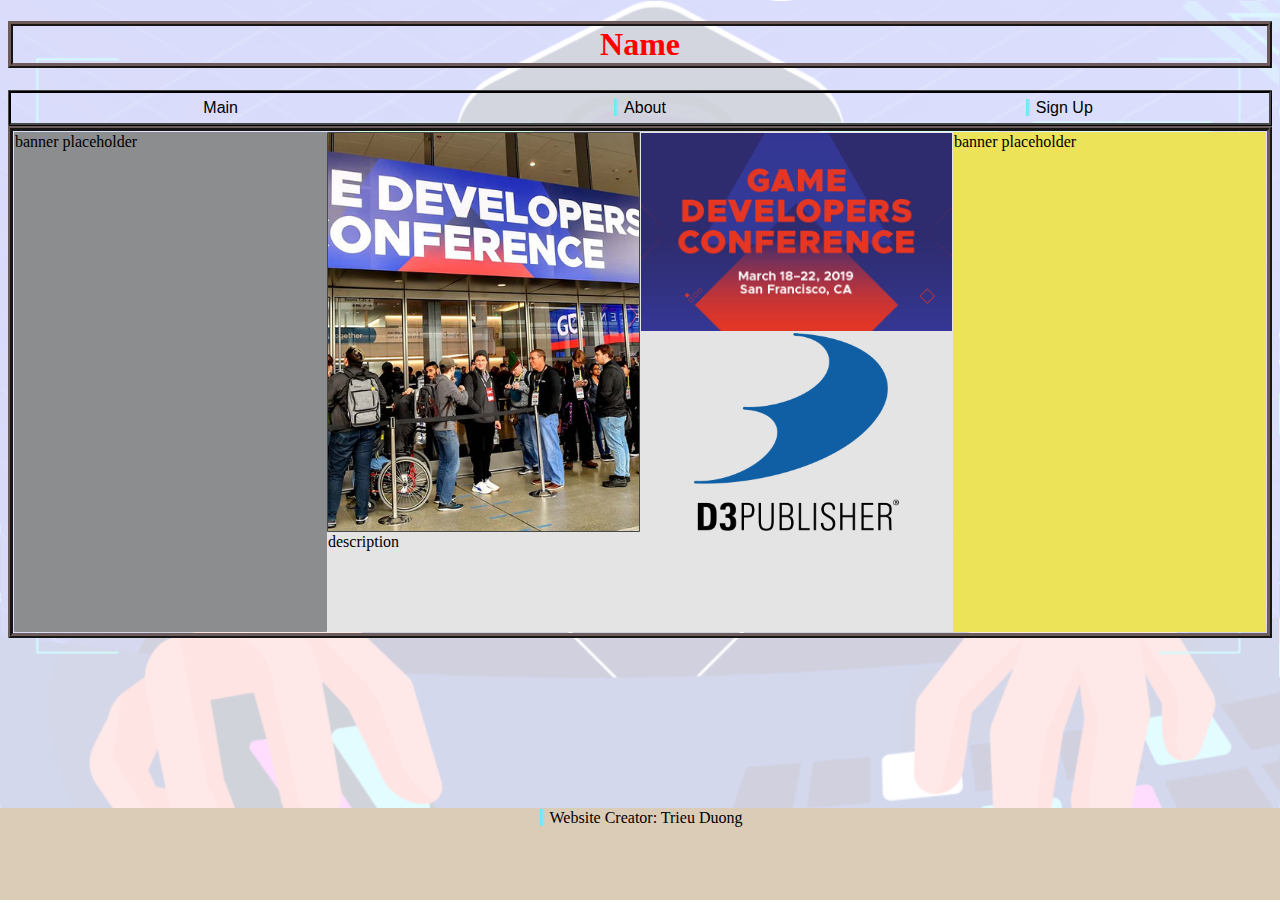
<file: index.html>
<!DOCTYPE html>
<html lang="en">
<head>
    <meta charset="UTF-8">
    <meta http-equiv="X-UA-Compatible" content="IE=edge">
    <meta name="viewport" content="width=device-width, initial-scale=1.0">
    <title>Conference</title>
    <link rel="stylesheet" type="text/css" href="/style/style.css">
</head>
<body>
    <h1>Name</h1>
    <div class="nav">
        <div>Main</div>
        <div><a href="About.html">About</a></div>
        <div><a href="/SignUp/SignUp.html">Sign Up</a></div>
    </div>
    <div class="layout">
        <div class="box1">banner placeholder</div>
        <div class="box2"><img src="/image/location.jpg" alt="Location"></div>
        <div class="box3"><img src="/image/banner.png" alt="Banner"></div>
        <div class="box4"><img class="logo" src="/image/logo.png" alt="Logo"></div>
        <div class="box5">banner placeholder</div>
        <div class="box6">description</div>
    </div>
    <div class="footer">
        <a href="https://td10597.wixsite.com/website">Website Creator: Trieu Duong</a>
    </div>
    <div class="after">
        <img src="/image/background.png" alt="background">
    </div>
</body>
</html>
</file>
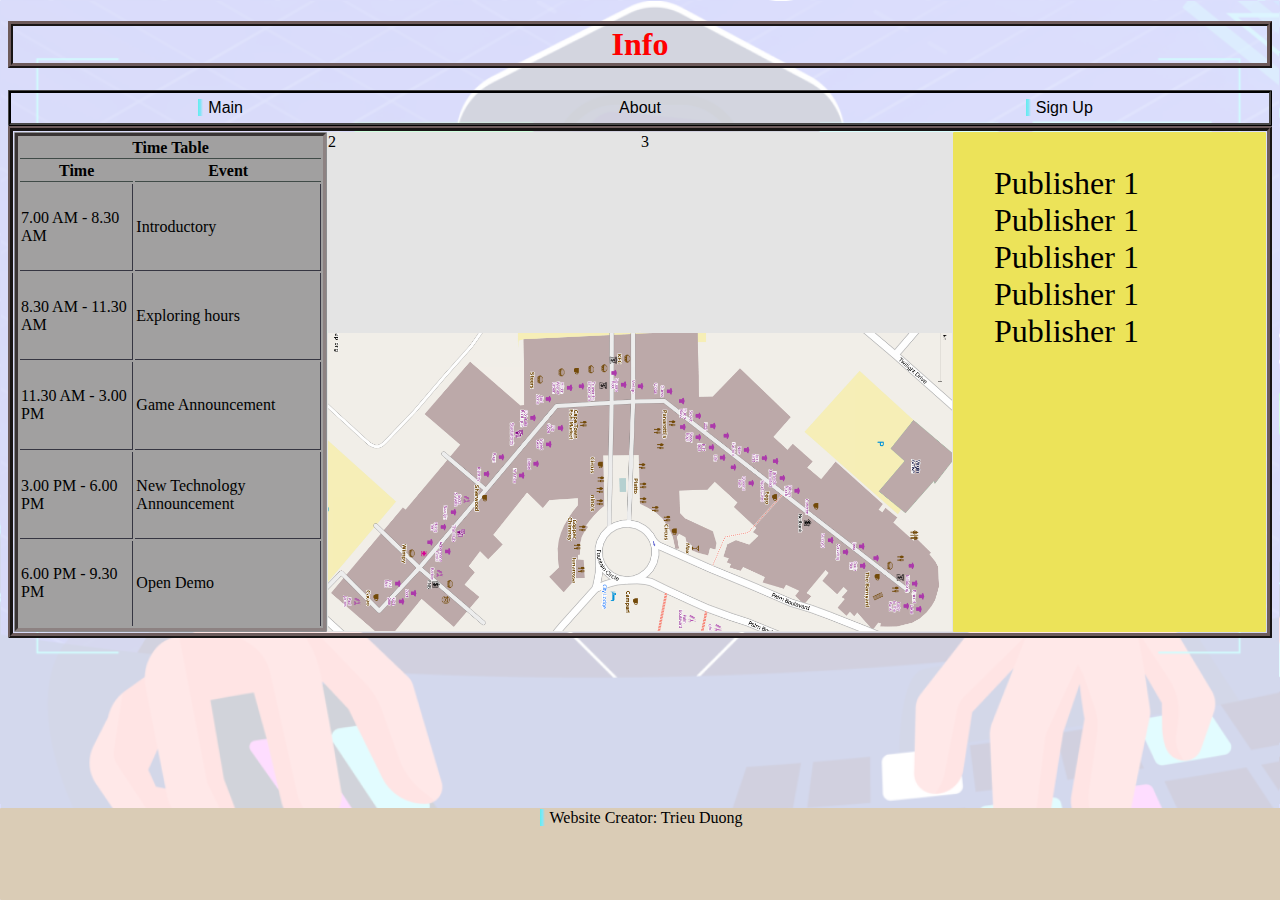
<file: About.html>
<!DOCTYPE html>
<html lang="en">
<head>
    <meta charset="UTF-8">
    <meta http-equiv="X-UA-Compatible" content="IE=edge">
    <meta name="viewport" content="width=device-width, initial-scale=1.0">
    <title>Info</title>
    <link rel="stylesheet" type="text/css" href="/style/style.css">
</head>
<body>
    <h1>Info</h1>
    <div class="nav">
        <div><a href="index.html">Main</a></div>
        <div>About</div>
        <div><a href="/SignUp/SignUp.html">Sign Up</a></div>
    </div>
    <div class="layout">
        <div class="box1">
            <table class="schedule">
                <thead>
                    <tr>
                        <th colspan="2">Time Table</th>
                    </tr>
                    <tr>
                        <th>Time</th>
                        <th>Event</th>
                    </tr>
                </thead>
                <tbody>
                    <tr class="border">
                        <td>7.00 AM - 8.30 AM</td>
                        <td>Introductory</td>
                    </tr>
                    <tr class="border">
                        <td>8.30 AM - 11.30 AM</td>
                        <td>Exploring hours</td>
                    </tr>
                    <tr class="border">
                        <td>11.30 AM - 3.00 PM</td>
                        <td>Game Announcement</td>
                    </tr>
                    <tr class="border">
                        <td>3.00 PM - 6.00 PM</td>
                        <td>New Technology Announcement</td>
                    </tr>
                    <tr>
                        <td>6.00 PM - 9.30 PM</td>
                        <td>Open Demo</td>
                    </tr>
                </tbody>
            </table>
        </div>
        <div class="box9">2</div>
        <div class="box3">3</div>
        <div class="box5">
            <ul>
                <li>Publisher 1</li>
                <li>Publisher 1</li>
                <li>Publisher 1</li>
                <li>Publisher 1</li>
                <li>Publisher 1</li>
            </ul>
        </div>
        <div class="box10"><img src="/image/map.png" alt="map"></div>
    </div>
    <div class="footer">
        <a href="https://td10597.wixsite.com/website">Website Creator: Trieu Duong</a>
    </div>
    <div class="after">
        <img src="/image/background.png" alt="background">
    </div>
</body>
</html>
</file>
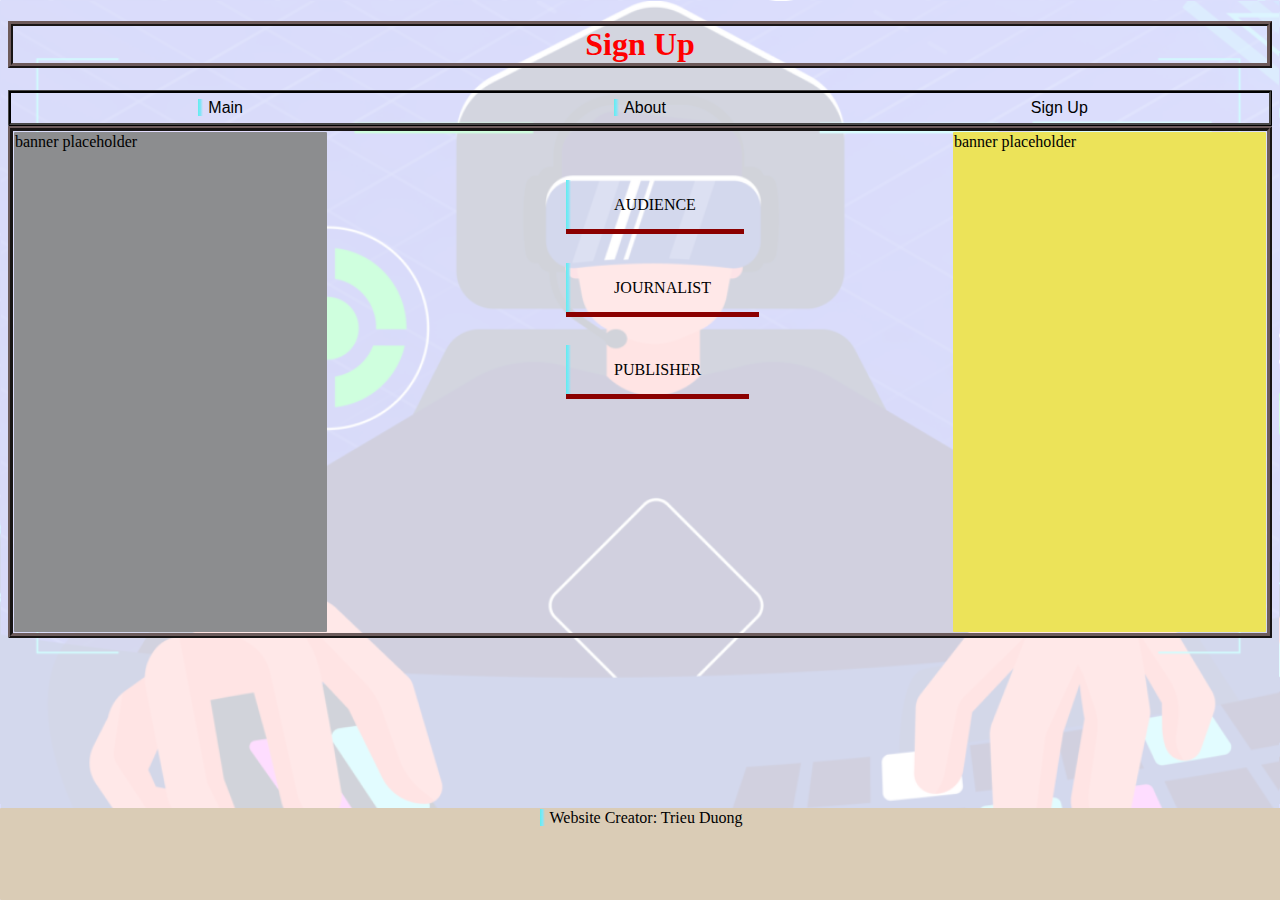
<file: SignUp/SignUp.html>
<!DOCTYPE html>
<html lang="en">
<head>
    <meta charset="UTF-8">
    <meta http-equiv="X-UA-Compatible" content="IE=edge">
    <meta name="viewport" content="width=device-width, initial-scale=1.0">
    <title>SignUp</title>
    <link rel="stylesheet" type="text/css" href="/style/style.css">
</head>
<body>
    <h1>Sign Up</h1>
    <div class="nav">
        <div><a href="../index.html">Main</a></div>
        <div><a href="../About.html">About</a></div>
        <div>Sign Up</div>
    </div>
    <div class="layout">
        <div class="box1">banner placeholder</div>
        <div class="box8"><form>
            <div class="href"><a class="button" href="/SignUp/SignUpNorm.html">Audience</a></div>
            <div class="href"><a class="button" href="/SignUp/SignUpJour.html">Journalist</a></div>
            <div class="href"><a class="button" href="/SignUp/SignUpPub.html">Publisher</a></div>
        </form></div>
        <div class="box5">banner placeholder</div>
    </div>
    <div class="footer">
        <a href="https://td10597.wixsite.com/website">Website Creator: Trieu Duong</a>
    </div>
    <div class="after">
        <img src="/image/background.png" alt="background">
    </div>
</body>
</html>
</file>
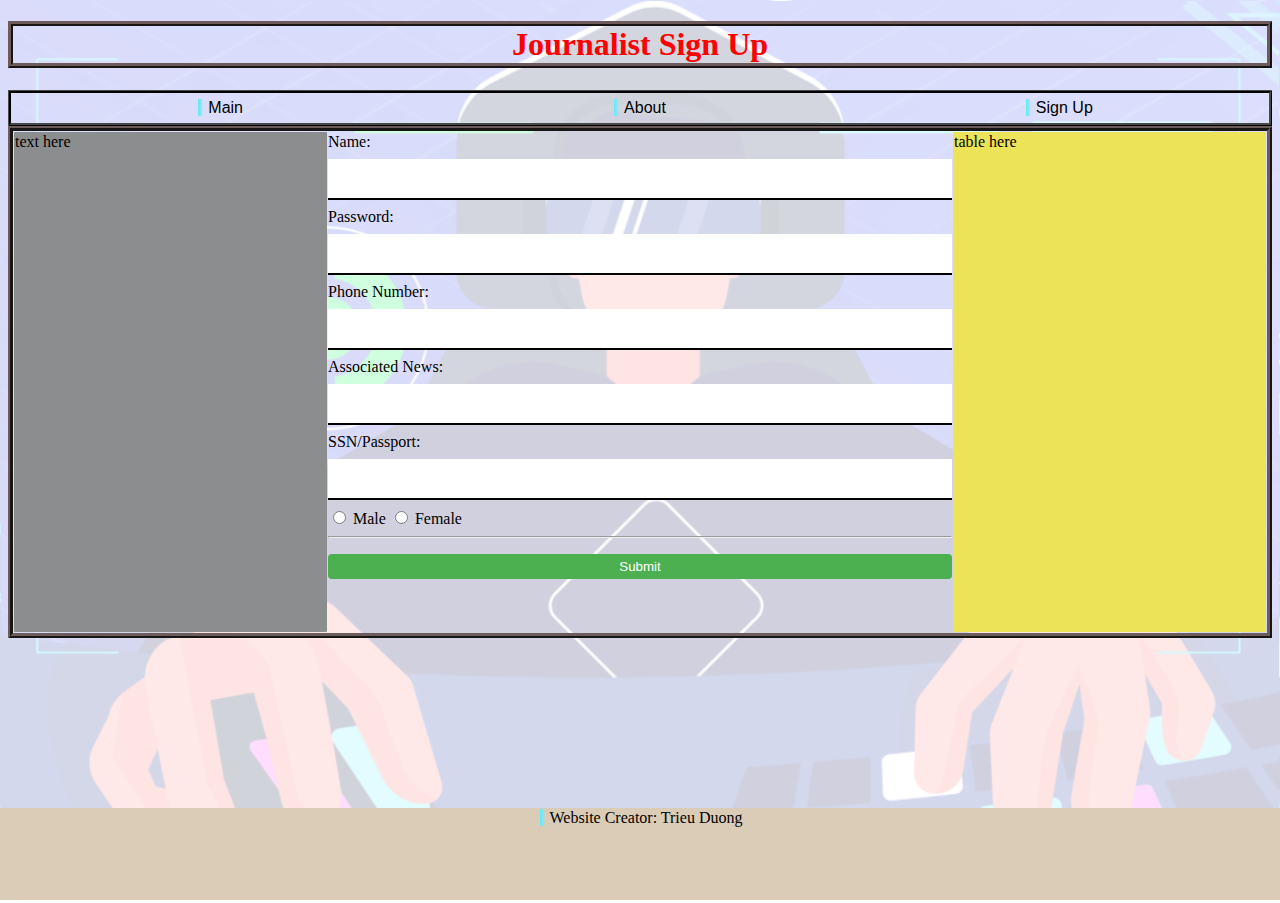
<file: SignUp/SignUpJour.html>
<!DOCTYPE html>
<html lang="en">
<head>
    <meta charset="UTF-8">
    <meta http-equiv="X-UA-Compatible" content="IE=edge">
    <meta name="viewport" content="width=device-width, initial-scale=1.0">
    <title>Journalist</title>
    <link rel="stylesheet" type="text/css" href="/style/style.css">
</head>
<body>
    <h1>Journalist Sign Up</h1>
    <div class="nav">
        <div><a href="../index.html">Main</a></div>
        <div><a href="../About.html">About</a></div>
        <div><a href="../SignUp/SignUp.html">Sign Up</a></div>
    </div>
    <div class="layout">
        <div class="box1">text here</div>
        <div class="box7">
            <form>
                <label for="name">Name: </label>
                <input type="text" name="userName" id="name">
                <br><label for="password">Password: </label>
                <input type="text" name="userPassword" id="password">
                <br><label for="pnm">Phone Number: </label>
                <input type="text" name="userPhone" id="pnm">
                <br><label for="jid">Associated News: </label>
                <input type="text" name="userOrg" id="jid">
                <br><label for="sid">SSN/Passport: </label>
                <input type="text" name="userId" id="sid">
                <br><input type="radio" name="gender" id="male">
                <label for="male">Male</label>
                <input type="radio" name="gender" id="female">
                <label for="female">Female</label>
                <hr>
                <input type="submit"/>
            </form></div>
        <div class="box5">table here</div>
    </div>
    <div class="footer">
        <a href="https://td10597.wixsite.com/website">Website Creator: Trieu Duong</a>
    </div>
    <div class="after">
        <img src="/image/background.png" alt="background">
    </div>
</body>
</html>
</file>
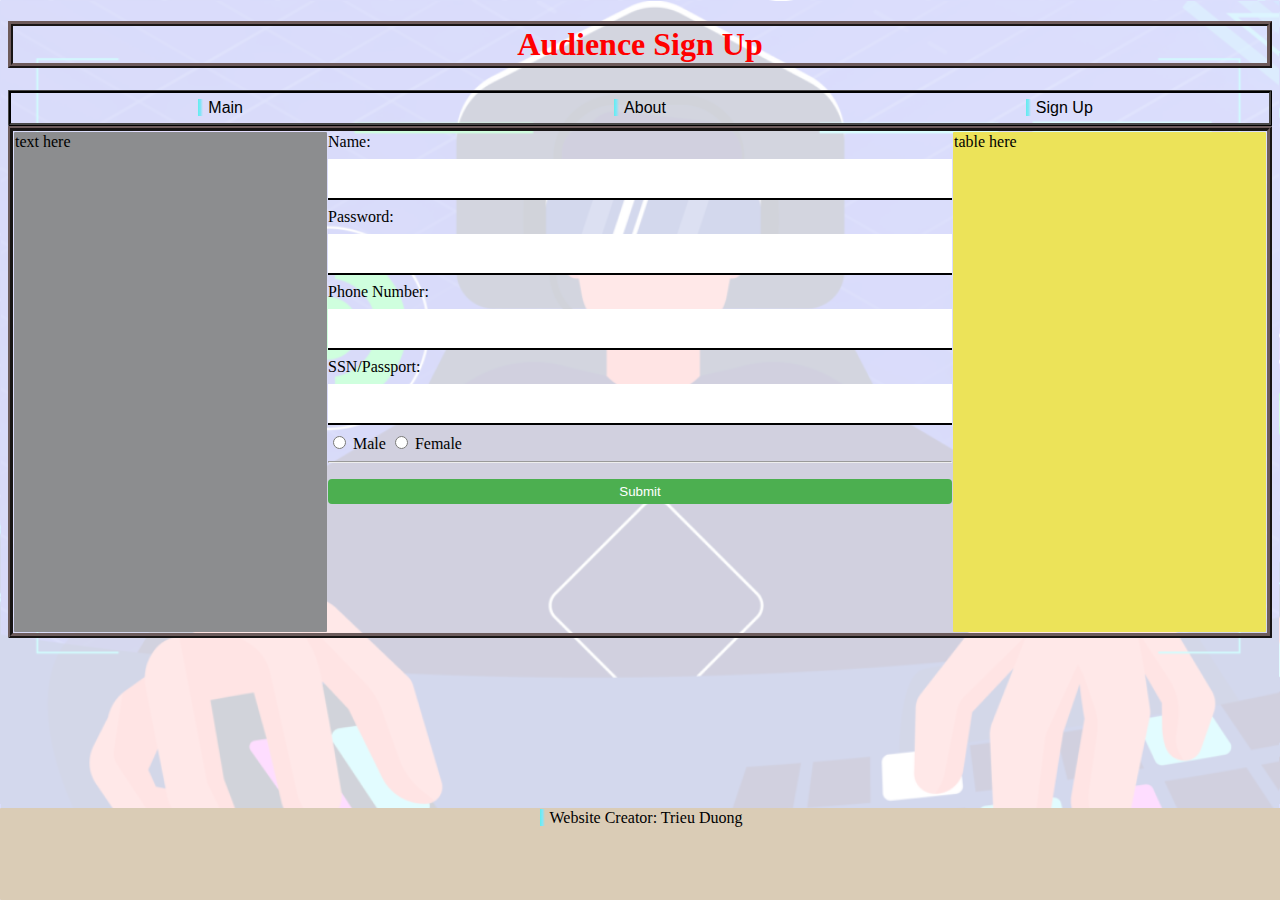
<file: SignUp/SignUpNorm.html>
<!DOCTYPE html>
<html lang="en">
<head>
    <meta charset="UTF-8">
    <meta http-equiv="X-UA-Compatible" content="IE=edge">
    <meta name="viewport" content="width=device-width, initial-scale=1.0">
    <title>Audience</title>
    <link rel="stylesheet" type="text/css" href="/style/style.css">
</head>
<body>
    <h1>Audience Sign Up</h1>
    <div class="nav">
        <div><a href="../index.html">Main</a></div>
        <div><a href="../About.html">About</a></div>
        <div><a href="../SignUp/SignUp.html">Sign Up</a></div>
    </div>
    <div class="layout">
        <div class="box1">text here</div>
        <div class="box7">
            <form>
                <label for="name">Name: </label>
                <input type="text" name="userName" id="name">
                <br><label for="password">Password: </label>
                <input type="text" name="userPassword" id="password">
                <br><label for="pnm">Phone Number: </label>
                <input type="text" name="userPhone" id="pnm">
                <br><label for="sid">SSN/Passport: </label>
                <input type="text" name="userId" id="sid">
                <br><input type="radio" name="gender" id="male">
                <label for="male">Male</label>
                <input type="radio" name="gender" id="female">
                <label for="female">Female</label>
                <hr>
                <input type="submit"/>
            </form></div>
        <div class="box5">table here</div>
    </div>
    <div class="footer">
        <a href="https://td10597.wixsite.com/website">Website Creator: Trieu Duong</a>
    </div>
    <div class="after">
        <img src="/image/background.png" alt="background">
    </div>
</body>
</html>
</file>
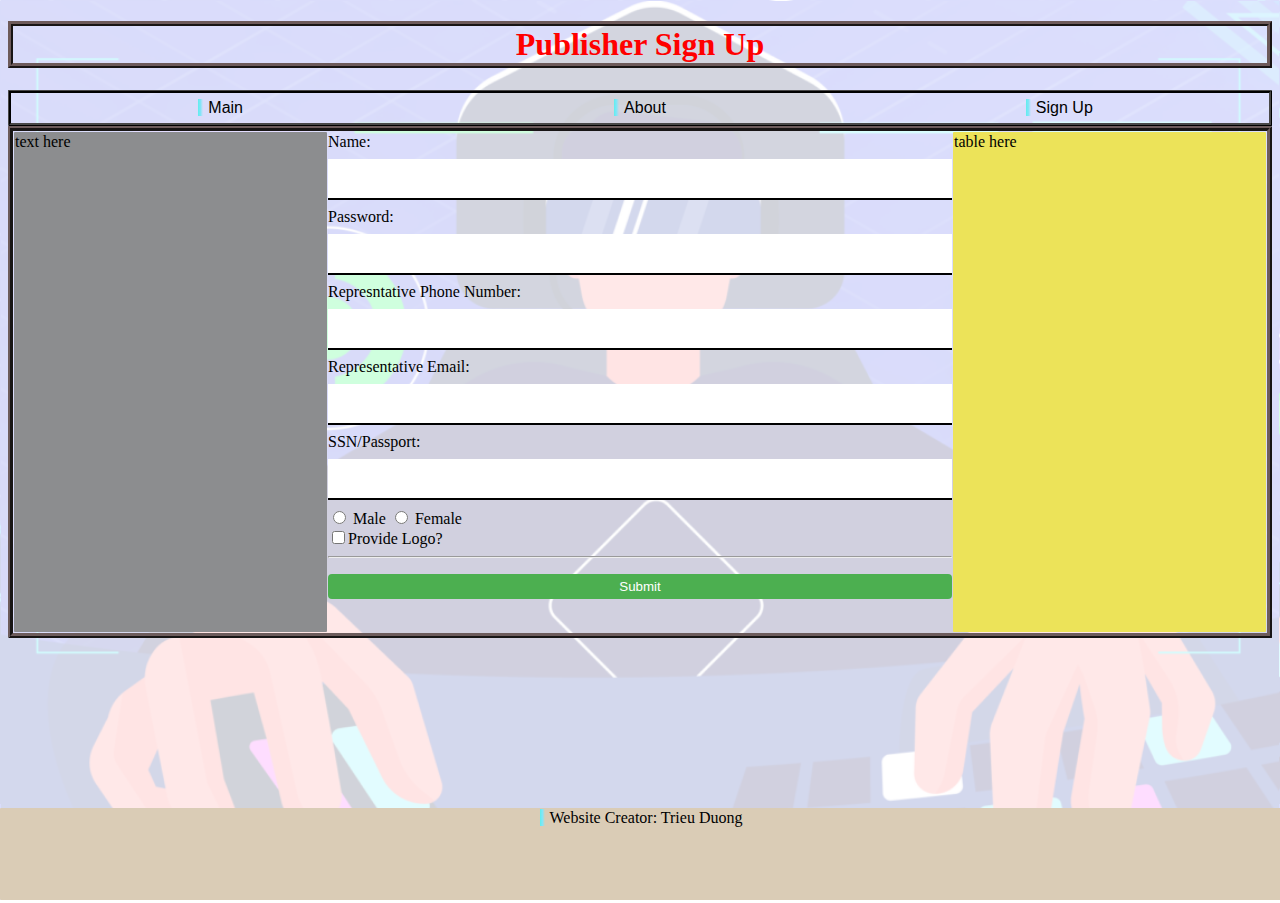
<file: SignUp/SignUpPub.html>
<!DOCTYPE html>
<html lang="en">
<head>
    <meta charset="UTF-8">
    <meta http-equiv="X-UA-Compatible" content="IE=edge">
    <meta name="viewport" content="width=device-width, initial-scale=1.0">
    <title>Publisher</title>
    <link rel="stylesheet" type="text/css" href="/style/style.css">
</head>
<body>
    <h1>Publisher Sign Up</h1>
    <div class="nav">
        <div><a href="../index.html">Main</a></div>
        <div><a href="../About.html">About</a></div>
        <div><a href="../SignUp/SignUp.html">Sign Up</a></div>
    </div>
    <div class="layout">
        <div class="box1">text here</div>
        <div class="box7">
            <form>
                <label for="name">Name: </label>
                <input type="text" name="userName" id="name">
                <br><label for="password">Password: </label>
                <input type="text" name="userPassword" id="password">
                <br><label for="pnm"> Represntative Phone Number: </label>
                <input type="text" name="userPhone" id="pnm">
                <br><label for="rid">Representative Email: </label>
                <input type="text" name="userRep" id="rid">
                <br><label for="sid">SSN/Passport: </label>
                <input type="text" name="userId" id="sid">
                <br><input type="radio" name="gender" id="male">
                <label for="male">Male</label>
                <input type="radio" name="gender" id="female">
                <label for="female">Female</label>
                <br><input type="checkbox" name="option" value="logo">Provide Logo?
                <hr>
                <input type="submit"/>
            </form></div>
        <div class="box5">table here</div>
    </div>
    <div class="footer">
        <a href="https://td10597.wixsite.com/website">Website Creator: Trieu Duong</a>
    </div>
    <div class="after">
        <img src="/image/background.png" alt="background">
    </div>
</body>
</html>
</file>
<file: style/style.css>
h1
{
    border: rgb(109, 90, 90) ridge 5px;
    color: red;
    text-align: center;
}
.layout table.schedule
{
    background-color: #a1a0a0;
    border: rgb(141, 130, 130) inset 3px;
    height: 100%;
    width: 100%;
}
.layout table.schedule th
{
    border-bottom: rgb(64, 75, 72) ridge 1px;
    text-align: center;
}
.layout table.schedule td
{
    border-right: rgb(54, 54, 66) ridge 1px;
}
.layout table.schedule .border td
{
    border-bottom: rgb(54, 54, 66) ridge 1px;
}
img
{
    height: 100%;
    object-fit: cover;
    width: 100%;
}
.logo
{
    height: 100%;
    object-fit: contain;
    width: 100%;
}
:root 
{
    --mainColor: #5feeee;
}
a 
{
    background: linear-gradient(to right, var(--mainColor), rgb(131, 229, 247), transparent 5px);
    background-repeat: repeat-x;
    background-size: 100%;
    color: #000;
    padding-left: 10px;
    text-decoration: none;
}

  
a:hover 
{
    background: linear-gradient(to right, var(--mainColor), rgb(131, 229, 247), transparent);
}
.href
{
    margin-bottom: 10%;
    margin-left: 38%;
    margin-top: 10%;
}

a.button 
{
    background-color: transparent;
    box-shadow: 0 5px 0 darkred;
    color: black;
    padding: 1em 3em;
    position: relative;
    text-decoration: none;
    text-transform: uppercase;
}
  
a.button:hover 
{
    background-color: #e6c06f;
}

  
a.button:active 
{
    box-shadow: none;
    top: 5px;
}
ul
{
    font-size: xx-large;
    height: 100%;
    list-style-type: none;
    width: 100%;
}
.nav
{
    border: rgb(73, 72, 72) ridge 3px;
    display: grid;
    gap: 2px;
    grid-template-columns: repeat(auto-fit, minmax(240px, 1fr));  
    text-align: center;
}

.nav div
{
    font-family: 'Gill Sans', 'Gill Sans MT', 'Trebuchet MS', sans-serif;
    margin-bottom: 4px;
    margin-top: 4px;
}

.layout
{
    border: rgb(109, 92, 92) ridge 5px;
    display: grid;
    grid-auto-rows: 100px;
    grid-template-columns: repeat(4, 1fr);  
}
.box1
{
    background-color: rgb(140, 141, 143);
    grid-column-end: 2;
    grid-column-start: 1;
    grid-row-end: 6;
    grid-row-start: 1;
}
.box2
{
    background-color: rgb(73, 72, 72);
    grid-column-end: 3;
    grid-column-start: 2;
    grid-row-end: 5;
    grid-row-start: 1;
}
.box3
{
    background-color: rgb(228, 228, 228);
    grid-column-end: 4;
    grid-column-start: 3;
    grid-row-end: 3;
    grid-row-start: 1;
}
.box4
{
    background-color: rgb(228, 228, 228);
    grid-column-end: 4;
    grid-column-start: 3;
    grid-row-end: 5;
    grid-row-start: 3;
}
.box5
{
    background-color: rgb(236, 227, 89);
    grid-column-end: 5;
    grid-column-start: 4;
    grid-row-end: 6;
    grid-row-start: 1;
}
.box6
{
    background-color: rgb(228, 228, 228);
    grid-column-end: 4;
    grid-column-start: 2;
    grid-row-end: 6;
    grid-row-start: 5;
}
.box7
{
    grid-column-end: 4;
    grid-column-start: 2;
    grid-row-end: 6;
    grid-row-start: 1;
}
.box8
{
    grid-column-end: 4;
    grid-column-start: 2;
    grid-row-end: 6;
    grid-row-start: 1;
}
.box9
{
    background-color: rgb(228, 228, 228);
    grid-column-end: 3;
    grid-column-start: 2;
    grid-row-end: 3;
    grid-row-start: 1;
}
.box10
{
    background-color: rgb(228, 228, 228);
    grid-column-end: 4;
    grid-column-start: 2;
    grid-row-end: 6;
    grid-row-start: 3;
}

input[type=text], select 
{
    border: none;
    border-bottom: 2px solid rgb(0, 0, 0);
    box-sizing: border-box;
    margin: 8px 0;
    padding: 12px 20px;
    width: 100%;
}
  
input[type=submit] 
{
    background-color: #4CAF50;
    border: none;
    border-radius: 4px;
    color: white;
    cursor: pointer;
    margin: 8px 0;
    padding: 5px 20px;
    width: 100%;
}
  
input[type=submit]:hover 
{
    background-color: #22644e;
}
.after
{
    background: url(/image/background.png);
    bottom: 0;
    content: "";
    left: 0;
    opacity: 0.2;
    position: absolute;
    right: 0;
    top: 0;
    z-index: -1;
}
div 
{
    border-radius: 1px;
    padding: 1px;
}
.footer 
{
    background-color: rgb(218, 204, 182);
    bottom: 0;
    color: white;
    height: 10%;
    left: 0;
    position: fixed;
    text-align: center;
    width: 100%;
 }
</file>
